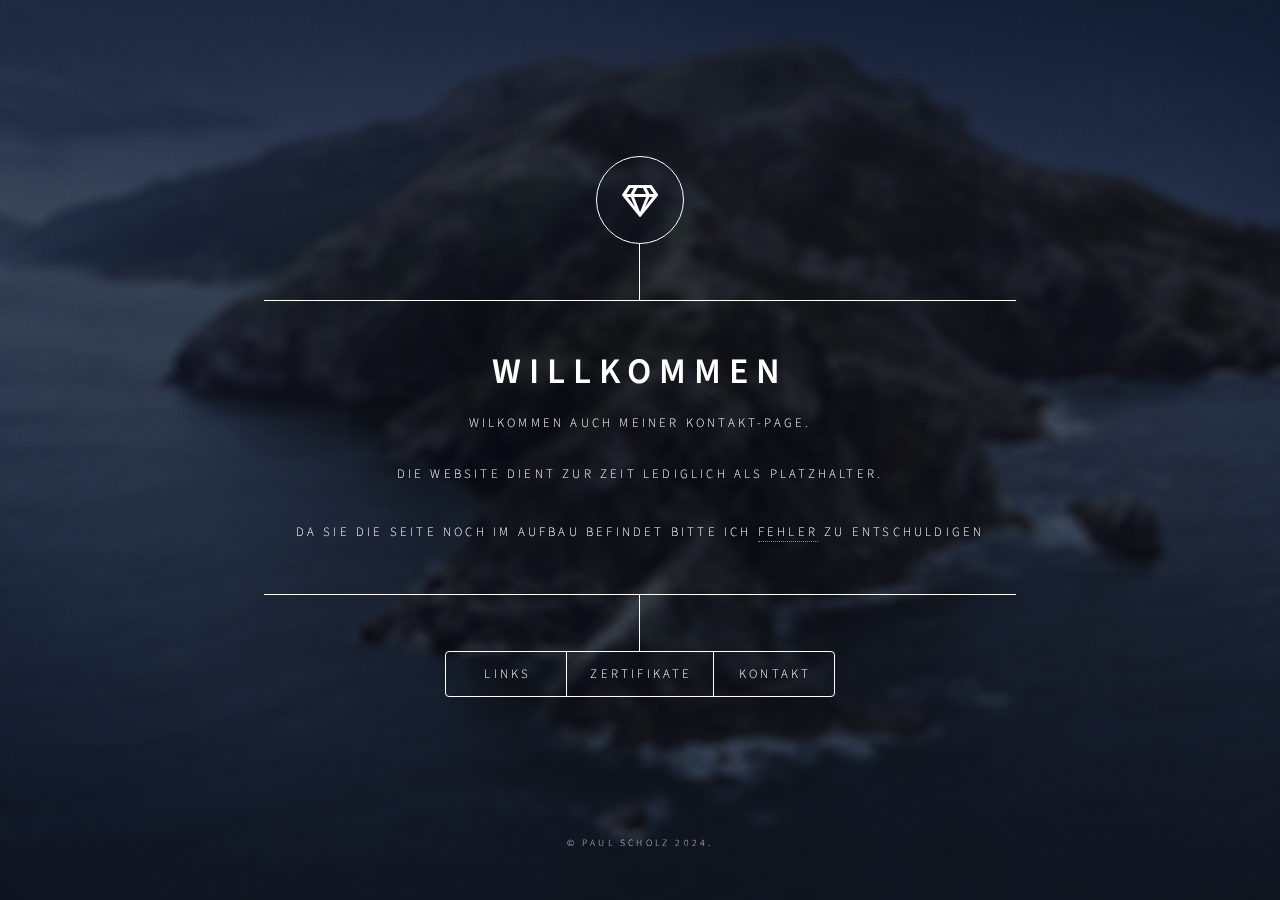
<file: index.html>
<!DOCTYPE HTML>
<!--
	1. Version der Seite
	erstellt am 05.03.2020
	von Paul Scholz
-->
<html>
	<head>
		<title>Paul Scholz</title>
		<meta charset="utf-8" />
		<meta name="viewport" content="width=device-width, initial-scale=1, user-scalable=no" />
		<link rel="stylesheet" href="assets/css/main.css" />
		<noscript><link rel="stylesheet" href="assets/css/noscript.css" /></noscript>
	</head>
	<body class="is-preload">

		<!-- Wrapper -->
			<div id="wrapper">

				<!-- Header -->
					<header id="header">
						<div class="logo">
							<span class="icon fa-gem"></span>
						</div>
						<div class="content">
							<div class="inner">
								<h1>Willkommen</h1>
								<p>Wilkommen auch meiner Kontakt-Page.<br /><br>
								Die Website dient zur Zeit lediglich als Platzhalter.</p>
								<p>Da sie die Seite noch im Aufbau befindet bitte ich <a href="https://scholz-cloud.eu/404/">Fehler</a> zu entschuldigen</p>
							</div>
						</div>
						<nav>
							<ul>
								<li><a href="#Links">Links</a></li>
								<li><a href="#Zertifikate">Zertifikate</a></li>
								<li><a href="#Kontakt">Kontakt</a></li>
							</ul>
						</nav>
					</header>

				<!-- Main -->
					<div id="main">

						<!-- über -->
							<article id="About">
								<h2 class="major">&uuml;ber mich</h2>
                                <p></p>
							</article>

						<!-- Zertifikate -->
							<article id="Zertifikate">
								<h2 class="major">Zertifikate</h2>
								<p>SECUREPOINT GOLD CERTIFIED ENGENEER <li><a href="https://scholzcloud-my.sharepoint.com/:b:/g/personal/p_scholz_scholz-cloud_de/EfA_U4-0a4dPnv5D3WNKGbIBTT9FvDoGSWsF_CTAfvl4tg?e=J5VrlE" target="_blank">Gold Zertifikat<a/></li> </p>
								<p>ITKservice Datenschutzbeauftragte <li><a href="https://scholzcloud-my.sharepoint.com/:b:/g/personal/p_scholz_scholz-cloud_de/EfqEPwaco-ZHjRIav9QfqmwBIJOfbBG9xAIGeu3udlfZdQ?e=2nXPUv" target="_blank">Der betriebliche und externe Datenschutzbeauftragte<a/></li> </p>
								<p>Google Zertifikate <li><a href="https://scholzcloud-my.sharepoint.com/:b:/g/personal/p_scholz_scholz-cloud_de/ESq1YT-0D1lKrNiOxbq6SDEBbL4sVQOKTVr8gEEYS-PUhw?e=xfFEHx" target="_blank">IT Support Professional<a/></li> 
								<br>
								<p>Google Cloud Zertifikate
								<li><a href="https://scholzcloud-my.sharepoint.com/:b:/g/personal/p_scholz_scholz-cloud_de/EVmuo4JKFslLk5HtHdOQpUIBxIj7Xl8yaeunF1s3cR7R2g?e=oGdmen" target="_blank">GCP: Big Data and Machine Learning<a/></li>
								<li><a href="https://scholzcloud-my.sharepoint.com/:b:/g/personal/p_scholz_scholz-cloud_de/EWQ3g0ZfJnZFsrUy8fd7SPABdH2YBoEcMM7Z2KK36TsPug?e=e7Vh13" target="_blank">GCP: Core Infrastructure<a/></li></p>
								<br>
								<br>
								<p>Weitere Zertifikate wie z.B. Das Cisco CCNA folgen.</p>
							</article>

						<!-- Links -->
							<article id="Links">
								<h2 class="major">Links</h2>
								<ul class="major">
								<li><a href="https://github.com/PiefkePaul">GitHub</a></li>
								<p></p>
								<li><a href="https://www.scholz-cloud.de:32400/web/">Plex</a></li>
								<p></p>
								<li><a href="">folgt</a></li>
								</ul>



							</article>

						<!-- Kontakt -->
							<article id="Kontakt">
								<h2 class="major">Kontakt</h2>
								<li>Paul Scholz.</li>
								<li>Mail: <a href="mailto:p.scholz@scholz-cloud.de">p.scholz@scholz-cloud.de</a>.</li>
								<li>Mobil: <a href="tel:+4917630702434">Privat</a>. </li>
								<p></p>
								<ul class="icons">
									<li><a href="mailto:p.scholz@scholz-cloud.de" class="fas fa-at"><span class="label"></span></a></li>
									<li><a href="tel:+4917630702434" class="icon brands fa-whatsapp"><span class="label">Whatsapp</span></a></li>
									<li><a href="https://www.instagram.com/piefke_paul/" class="icon brands fa-instagram"><span class="label">Instagram</span></a></li>
									<li><a href="https://github.com/PiefkePaul" class="icon brands fa-github"><span class="label">GitHub</span></a></li>
								</ul>
							</article>
</article>

					</div>

				<!-- Footer -->
					<footer id="footer">
						<p class="copyright">&copy; Paul Scholz 2024.</p>
					</footer>

			</div>

		<!-- BG -->
			<div id="bg"></div>

		<!-- Scripts -->
			<script src="assets/js/jquery.min.js"></script>
			<script src="assets/js/browser.min.js"></script>
			<script src="assets/js/breakpoints.min.js"></script>
			<script src="assets/js/util.js"></script>
			<script src="assets/js/main.js"></script>

	</body>
</html>
</file>
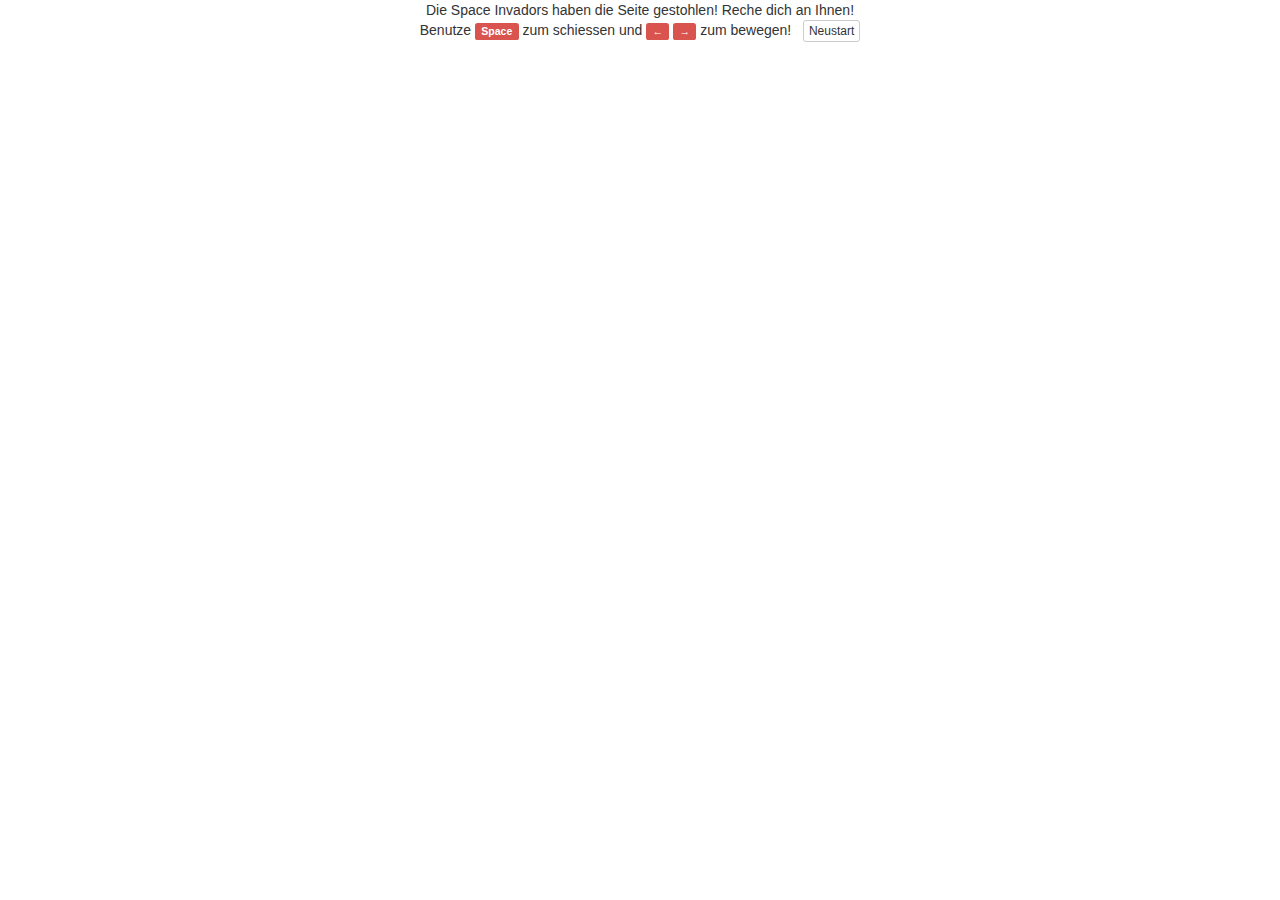
<file: 404/index.html>
<!DOCTYPE html>
<html lang="en" >
<head>
  <meta charset="UTF-8">
  <title>Error 404 not Found!</title>
  <link rel='stylesheet' href='https://maxcdn.bootstrapcdn.com/bootstrap/3.3.5/css/bootstrap.min.css'><link rel="stylesheet" href="./style.css">

</head>
<body>
<!-- partial:index.partial.html -->
<p class="center">Die Space Invadors haben die Seite gestohlen! Reche dich an Ihnen!
  <br/> Benutze <span class="label label-danger">Space</span> zum schiessen und <span class="label label-danger">&#8592;</span>&#160;<span class="label label-danger">→</span> zum bewegen!&#160;&#160;&#160;<button class="btn btn-default btn-xs" id="restart">Neustart</button></p>

<canvas id="space-invaders"/>
<!-- partial -->
  <script  src="./script.js"></script>

</body>
</html>
</file>
<file: assets/css/noscript.css>
/*
	Dimension by HTML5 UP
	html5up.net | @ajlkn
	Free for personal and commercial use under the CCA 3.0 license (html5up.net/license)
*/

/* BG */

	body.is-preload #bg:before {
		background-color: transparent;
	}

/* Header */

	body.is-preload #header {
		-moz-filter: none;
		-webkit-filter: none;
		-ms-filter: none;
		filter: none;
	}

		body.is-preload #header > * {
			opacity: 1;
		}

		body.is-preload #header .content .inner {
			max-height: none;
			padding: 3rem 2rem;
			opacity: 1;
		}

/* Main */

	#main article {
		opacity: 1;
		margin: 4rem 0 0 0;
	}
</file>
<file: 404/style.css>
.center{text-align:center}
#space-invaders {
  margin: 0 auto;
  display: block;
  background: white
}
</file>
<file: assets/css/main.css>
@import url(fontawesome-all.min.css);
@import url("https://fonts.googleapis.com/css?family=Source+Sans+Pro:300italic,600italic,300,600");

/*
	Dimension by HTML5 UP
	html5up.net | @ajlkn
	Free for personal and commercial use under the CCA 3.0 license (html5up.net/license)
*/

html, body, div, span, applet, object,
iframe, h1, h2, h3, h4, h5, h6, p, blockquote,
pre, a, abbr, acronym, address, big, cite,
code, del, dfn, em, img, ins, kbd, q, s, samp,
small, strike, strong, sub, sup, tt, var, b,
u, i, center, dl, dt, dd, ol, ul, li, fieldset,
form, label, legend, table, caption, tbody,
tfoot, thead, tr, th, td, article, aside,
canvas, details, embed, figure, figcaption,
footer, header, hgroup, menu, nav, output, ruby,
section, summary, time, mark, audio, video {
	margin: 0;
	padding: 0;
	border: 0;
	font-size: 100%;
	font: inherit;
	vertical-align: baseline;}

article, aside, details, figcaption, figure,
footer, header, hgroup, menu, nav, section {
	display: block;}

body {
	line-height: 1;
}

ol, ul {
	list-style: none;
}

blockquote, q {
	quotes: none;
}

	blockquote:before, blockquote:after, q:before, q:after {
		content: '';
		content: none;
	}

table {
	border-collapse: collapse;
	border-spacing: 0;
}

body {
	-webkit-text-size-adjust: none;
}

mark {
	background-color: transparent;
	color: inherit;
}

input::-moz-focus-inner {
	border: 0;
	padding: 0;
}

input, select, textarea {
	-moz-appearance: none;
	-webkit-appearance: none;
	-ms-appearance: none;
	appearance: none;
}


/* Basic */

	@-ms-viewport {
		width: device-width;
	}

	@media screen and (max-width: 480px) {

		html, body {
			min-width: 320px;
		}

	}

	html {
		box-sizing: border-box;
	}

	*, *:before, *:after {
		box-sizing: inherit;
	}

	body {
		background: #1b1f22;
	}

		body.is-preload *, body.is-preload *:before, body.is-preload *:after {
			-moz-animation: none !important;
			-webkit-animation: none !important;
			-ms-animation: none !important;
			animation: none !important;
			-moz-transition: none !important;
			-webkit-transition: none !important;
			-ms-transition: none !important;
			transition: none !important;
		}

/* Type */



	html {
		font-size: 16pt;

overflow: scroll;
overflow-x: hidden;
}
::-webkit-scrollbar {
width: 0px; /* remove scrollbar space /
background: transparent; / optional: just make scrollbar invisible /
}
/ optional: show position indicator in red */
::-webkit-scrollbar-thumb {
background: #FF0000;
}
	}

		@media screen and (max-width: 1680px) {

			html {
				font-size: 12pt;
			}

		}

		@media screen and (max-width: 736px) {

			html {
				font-size: 11pt;
			}

		}

		@media screen and (max-width: 360px) {

			html {
				font-size: 10pt;
			}

		}

	body, input, select, textarea {
		color: #ffffff;
		font-family: "Source Sans Pro", sans-serif;
		font-weight: 300;
		font-size: 1rem;
		line-height: 1.65;
	}

	a {
		-moz-transition: color 0.2s ease-in-out, background-color 0.2s ease-in-out, border-bottom-color 0.2s ease-in-out;
		-webkit-transition: color 0.2s ease-in-out, background-color 0.2s ease-in-out, border-bottom-color 0.2s ease-in-out;
		-ms-transition: color 0.2s ease-in-out, background-color 0.2s ease-in-out, border-bottom-color 0.2s ease-in-out;
		transition: color 0.2s ease-in-out, background-color 0.2s ease-in-out, border-bottom-color 0.2s ease-in-out;
		border-bottom: dotted 1px rgba(255, 255, 255, 0.5);
		text-decoration: none;
		color: inherit;
	}

		a:hover {
			border-bottom-color: transparent;
		}

	strong, b {
		color: #ffffff;
		font-weight: 600;
	}

	em, i {
		font-style: italic;
	}

	p {
		margin: 0 0 2rem 0;
	}

	h1, h2, h3, h4, h5, h6 {
		color: #ffffff;
		font-weight: 600;
		line-height: 1.5;
		margin: 0 0 1rem 0;
		text-transform: uppercase;
		letter-spacing: 0.2rem;
	}

		h1 a, h2 a, h3 a, h4 a, h5 a, h6 a {
			color: inherit;
			text-decoration: none;
		}

		h1.major, h2.major, h3.major, h4.major, h5.major, h6.major {
			border-bottom: solid 1px #ffffff;
			width: -moz-max-content;
			width: -webkit-max-content;
			width: -ms-max-content;
			width: max-content;
			padding-bottom: 0.5rem;
			margin: 0 0 2rem 0;
		}

	h1 {
		font-size: 2.25rem;
		line-height: 1.3;
		letter-spacing: 0.5rem;
	}

	h2 {
		font-size: 1.5rem;
		line-height: 1.4;
		letter-spacing: 0.5rem;
	}

	h3 {
		font-size: 1rem;
	}

	h4 {
		font-size: 0.8rem;
	}

	h5 {
		font-size: 0.7rem;
	}

	h6 {
		font-size: 0.6rem;
	}

	@media screen and (max-width: 736px) {

		h1 {
			font-size: 1.75rem;
			line-height: 1.4;
		}

		h2 {
			font-size: 1.25em;
			line-height: 1.5;
		}

	}

	sub {
		font-size: 0.8rem;
		position: relative;
		top: 0.5rem;
	}

	sup {
		font-size: 0.8rem;
		position: relative;
		top: -0.5rem;
	}

	blockquote {
		border-left: solid 4px #ffffff;
		font-style: italic;
		margin: 0 0 2rem 0;
		padding: 0.5rem 0 0.5rem 2rem;
	}

	code {
		background: rgba(255, 255, 255, 0.075);
		border-radius: 4px;
		font-family: "Courier New", monospace;
		font-size: 0.9rem;
		margin: 0 0.25rem;
		padding: 0.25rem 0.65rem;
	}

	pre {
		-webkit-overflow-scrolling: touch;
		font-family: "Courier New", monospace;
		font-size: 0.9rem;
		margin: 0 0 2rem 0;
	}

		pre code {
			display: block;
			line-height: 1.75;
			padding: 1rem 1.5rem;
			overflow-x: auto;
		}

	hr {
		border: 0;
		border-bottom: solid 1px #ffffff;
		margin: 2.75rem 0;
	}

	.align-left {
		text-align: left;
	}

	.align-center {
		text-align: center;
	}

	.align-right {
		text-align: right;
	}

/* Form */

	form {
		margin: 0 0 2rem 0;
	}

		form > :last-child {
			margin-bottom: 0;
		}

		form > .fields {
			display: -moz-flex;
			display: -webkit-flex;
			display: -ms-flex;
			display: flex;
			-moz-flex-wrap: wrap;
			-webkit-flex-wrap: wrap;
			-ms-flex-wrap: wrap;
			flex-wrap: wrap;
			width: calc(100% + 3rem);
			margin: -1.5rem 0 2rem -1.5rem;
		}

			form > .fields > .field {
				-moz-flex-grow: 0;
				-webkit-flex-grow: 0;
				-ms-flex-grow: 0;
				flex-grow: 0;
				-moz-flex-shrink: 0;
				-webkit-flex-shrink: 0;
				-ms-flex-shrink: 0;
				flex-shrink: 0;
				padding: 1.5rem 0 0 1.5rem;
				width: calc(100% - 1.5rem);
			}

				form > .fields > .field.half {
					width: calc(50% - 0.75rem);
				}

				form > .fields > .field.third {
					width: calc(100%/3 - 0.5rem);
				}

				form > .fields > .field.quarter {
					width: calc(25% - 0.375rem);
				}

		@media screen and (max-width: 480px) {

			form > .fields {
				width: calc(100% + 3rem);
				margin: -1.5rem 0 2rem -1.5rem;
			}

				form > .fields > .field {
					padding: 1.5rem 0 0 1.5rem;
					width: calc(100% - 1.5rem);
				}

					form > .fields > .field.half {
						width: calc(100% - 1.5rem);
					}

					form > .fields > .field.third {
						width: calc(100% - 1.5rem);
					}

					form > .fields > .field.quarter {
						width: calc(100% - 1.5rem);
					}

		}

	label {
		color: #ffffff;
		display: block;
		font-size: 0.8rem;
		font-weight: 300;
		letter-spacing: 0.2rem;
		line-height: 1.5;
		margin: 0 0 1rem 0;
		text-transform: uppercase;
	}

	input[type="text"],
	input[type="password"],
	input[type="email"],
	input[type="tel"],
	select,
	textarea {
		-moz-appearance: none;
		-webkit-appearance: none;
		-ms-appearance: none;
		appearance: none;
		-moz-transition: border-color 0.2s ease-in-out, box-shadow 0.2s ease-in-out, background-color 0.2s ease-in-out;
		-webkit-transition: border-color 0.2s ease-in-out, box-shadow 0.2s ease-in-out, background-color 0.2s ease-in-out;
		-ms-transition: border-color 0.2s ease-in-out, box-shadow 0.2s ease-in-out, background-color 0.2s ease-in-out;
		transition: border-color 0.2s ease-in-out, box-shadow 0.2s ease-in-out, background-color 0.2s ease-in-out;
		background-color: transparent;
		border-radius: 4px;
		border: solid 1px #ffffff;
		color: inherit;
		display: block;
		outline: 0;
		padding: 0 1rem;
		text-decoration: none;
		width: 100%;
	}

		input[type="text"]:invalid,
		input[type="password"]:invalid,
		input[type="email"]:invalid,
		input[type="tel"]:invalid,
		select:invalid,
		textarea:invalid {
			box-shadow: none;
		}

		input[type="text"]:focus,
		input[type="password"]:focus,
		input[type="email"]:focus,
		input[type="tel"]:focus,
		select:focus,
		textarea:focus {
			background: rgba(255, 255, 255, 0.075);
			border-color: #ffffff;
			box-shadow: 0 0 0 1px #ffffff;
		}

	select {
		background-image: url("data:image/svg+xml;charset=utf8,%3Csvg xmlns='http://www.w3.org/2000/svg' width='40' height='40' preserveAspectRatio='none' viewBox='0 0 40 40'%3E%3Cpath d='M9.4,12.3l10.4,10.4l10.4-10.4c0.2-0.2,0.5-0.4,0.9-0.4c0.3,0,0.6,0.1,0.9,0.4l3.3,3.3c0.2,0.2,0.4,0.5,0.4,0.9 c0,0.4-0.1,0.6-0.4,0.9L20.7,31.9c-0.2,0.2-0.5,0.4-0.9,0.4c-0.3,0-0.6-0.1-0.9-0.4L4.3,17.3c-0.2-0.2-0.4-0.5-0.4-0.9 c0-0.4,0.1-0.6,0.4-0.9l3.3-3.3c0.2-0.2,0.5-0.4,0.9-0.4S9.1,12.1,9.4,12.3z' fill='%23ffffff' /%3E%3C/svg%3E");
		background-size: 1.25rem;
		background-repeat: no-repeat;
		background-position: calc(100% - 1rem) center;
		height: 2.75rem;
		padding-right: 2.75rem;
		text-overflow: ellipsis;
	}

		select option {
			color: #ffffff;
			background: #1b1f22;
		}

		select:focus::-ms-value {
			background-color: transparent;
		}

		select::-ms-expand {
			display: none;
		}

	input[type="text"],
	input[type="password"],
	input[type="email"],
	select {
		height: 2.75rem;
	}

	textarea {
		padding: 0.75rem 1rem;
	}

	input[type="checkbox"],
	input[type="radio"] {
		-moz-appearance: none;
		-webkit-appearance: none;
		-ms-appearance: none;
		appearance: none;
		display: block;
		float: left;
		margin-right: -2rem;
		opacity: 0;
		width: 1rem;
		z-index: -1;
	}

		input[type="checkbox"] + label,
		input[type="radio"] + label {
			text-decoration: none;
			-moz-user-select: none;
			-webkit-user-select: none;
			-ms-user-select: none;
			user-select: none;
			color: #ffffff;
			cursor: pointer;
			display: inline-block;
			font-size: 0.8rem;
			font-weight: 300;
			margin: 0 0 0.5rem 0;
			padding-left: 2.65rem;
			padding-right: 0.75rem;
			position: relative;
		}

			input[type="checkbox"] + label:before,
			input[type="radio"] + label:before {
				-moz-osx-font-smoothing: grayscale;
				-webkit-font-smoothing: antialiased;
				display: inline-block;
				font-style: normal;
				font-variant: normal;
				text-rendering: auto;
				line-height: 1;
				text-transform: none !important;
				font-family: 'Font Awesome 5 Free';
				font-weight: 900;
			}

			input[type="checkbox"] + label:before,
			input[type="radio"] + label:before {
				-moz-transition: border-color 0.2s ease-in-out, box-shadow 0.2s ease-in-out, background-color 0.2s ease-in-out;
				-webkit-transition: border-color 0.2s ease-in-out, box-shadow 0.2s ease-in-out, background-color 0.2s ease-in-out;
				-ms-transition: border-color 0.2s ease-in-out, box-shadow 0.2s ease-in-out, background-color 0.2s ease-in-out;
				transition: border-color 0.2s ease-in-out, box-shadow 0.2s ease-in-out, background-color 0.2s ease-in-out;
				border-radius: 4px;
				border: solid 1px #ffffff;
				content: '';
				display: inline-block;
				height: 1.65rem;
				left: 0;
				line-height: 1.65rem;
				position: absolute;
				text-align: center;
				top: -0.15rem;
				width: 1.65rem;
			}

		input[type="checkbox"]:checked + label:before,
		input[type="radio"]:checked + label:before {
			background: #ffffff !important;
			border-color: #ffffff !important;
			color: #1b1f22;
			content: '\f00c';
		}

		input[type="checkbox"]:focus + label:before,
		input[type="radio"]:focus + label:before {
			background: rgba(255, 255, 255, 0.075);
			border-color: #ffffff;
			box-shadow: 0 0 0 1px #ffffff;
		}

	input[type="checkbox"] + label:before {
		border-radius: 4px;
	}

	input[type="radio"] + label:before {
		border-radius: 100%;
	}

	::-webkit-input-placeholder {
		color: rgba(255, 255, 255, 0.5) !important;
		opacity: 1.0;
	}

	:-moz-placeholder {
		color: rgba(255, 255, 255, 0.5) !important;
		opacity: 1.0;
	}

	::-moz-placeholder {
		color: rgba(255, 255, 255, 0.5) !important;
		opacity: 1.0;
	}

	:-ms-input-placeholder {
		color: rgba(255, 255, 255, 0.5) !important;
		opacity: 1.0;
	}

	.formerize-placeholder {
		color: rgba(255, 255, 255, 0.5) !important;
		opacity: 1.0;
	}

/* Box */

	.box {
		border-radius: 4px;
		border: solid 1px #ffffff;
		margin-bottom: 2rem;
		padding: 1.5em;
	}

		.box > :last-child,
		.box > :last-child > :last-child,
		.box > :last-child > :last-child > :last-child {
			margin-bottom: 0;
		}

		.box.alt {
			border: 0;
			border-radius: 0;
			padding: 0;
		}

/* Icon */

	.icon {
		text-decoration: none;
		border-bottom: none;
		position: relative;
	}

		.icon:before {
			-moz-osx-font-smoothing: grayscale;
			-webkit-font-smoothing: antialiased;
			display: inline-block;
			font-style: normal;
			font-variant: normal;
			text-rendering: auto;
			line-height: 1;
			text-transform: none !important;
			font-family: 'Font Awesome 5 Free';
			font-weight: 400;
		}

		.icon > .label {
			display: none;
		}

		.icon:before {
			line-height: inherit;
		}

		.icon.solid:before {
			font-weight: 900;
		}

		.icon.brands:before {
			font-family: 'Font Awesome 5 Brands';
		}

/* Image */

	.image {
		border-radius: 4px;
		border: 0;
		display: inline-block;
		position: relative;
	}

		.image:before {
			pointer-events: none;
			background-image: url("../../images/overlay.png");
			background-color: rgba(19, 21, 25, 0.5);
			border-radius: 4px;
			content: '';
			display: block;
			height: 100%;
			left: 0;
			opacity: 0.5;
			position: absolute;
			top: 0;
			width: 100%;
		}

		.image img {
			border-radius: 4px;
			display: block;
		}

		.image.left, .image.right {
			max-width: 40%;
		}

			.image.left img, .image.right img {
				width: 100%;
			}

		.image.left {
			float: left;
			padding: 0 1.5em 1em 0;
			top: 0.25em;
		}

		.image.right {
			float: right;
			padding: 0 0 1em 1.5em;
			top: 0.25em;
		}

		.image.fit {
			display: block;
			margin: 0 0 2rem 0;
			width: 100%;
		}

			.image.fit img {
				width: 100%;
			}

		.image.main {
			display: block;
			margin: 2.5rem 0;
			width: 100%;
		}

			.image.main img {
				width: 100%;
			}

		@media screen and (max-width: 736px) {

			.image.main {
				margin: 2rem 0;
			}

		}

		@media screen and (max-width: 480px) {

			.image.main {
				margin: 1.5rem 0;
			}

		}

/* List */

	ol {
		list-style: decimal;
		margin: 0 0 2rem 0;
		padding-left: 1.25em;
	}

		ol li {
			padding-left: 0.25em;
		}

	ul {
		list-style: disc;
		margin: 0 0 2rem 0;
		padding-left: 1em;
	}

		ul li {
			padding-left: 0.5em;
		}

		ul.alt {
			list-style: none;
			padding-left: 0;
		}

			ul.alt li {
				border-top: solid 1px #ffffff;
				padding: 0.5em 0;
			}

				ul.alt li:first-child {
					border-top: 0;
					padding-top: 0;
				}

	dl {
		margin: 0 0 2rem 0;
	}

		dl dt {
			display: block;
			font-weight: 600;
			margin: 0 0 1rem 0;
		}

		dl dd {
			margin-left: 2rem;
		}

/* Actions */

	ul.actions {
		display: -moz-flex;
		display: -webkit-flex;
		display: -ms-flex;
		display: flex;
		cursor: default;
		list-style: none;
		margin-left: -1rem;
		padding-left: 0;
	}

		ul.actions li {
			padding: 0 0 0 1rem;
			vertical-align: middle;
		}

		ul.actions.special {
			-moz-justify-content: center;
			-webkit-justify-content: center;
			-ms-justify-content: center;
			justify-content: center;
			width: 100%;
			margin-left: 0;
		}

			ul.actions.special li:first-child {
				padding-left: 0;
			}

		ul.actions.stacked {
			-moz-flex-direction: column;
			-webkit-flex-direction: column;
			-ms-flex-direction: column;
			flex-direction: column;
			margin-left: 0;
		}

			ul.actions.stacked li {
				padding: 1.3rem 0 0 0;
			}

				ul.actions.stacked li:first-child {
					padding-top: 0;
				}

		ul.actions.fit {
			width: calc(100% + 1rem);
		}

			ul.actions.fit li {
				-moz-flex-grow: 1;
				-webkit-flex-grow: 1;
				-ms-flex-grow: 1;
				flex-grow: 1;
				-moz-flex-shrink: 1;
				-webkit-flex-shrink: 1;
				-ms-flex-shrink: 1;
				flex-shrink: 1;
				width: 100%;
			}

				ul.actions.fit li > * {
					width: 100%;
				}

			ul.actions.fit.stacked {
				width: 100%;
			}

		@media screen and (max-width: 480px) {

			ul.actions:not(.fixed) {
				-moz-flex-direction: column;
				-webkit-flex-direction: column;
				-ms-flex-direction: column;
				flex-direction: column;
				margin-left: 0;
				width: 100% !important;
			}

				ul.actions:not(.fixed) li {
					-moz-flex-grow: 1;
					-webkit-flex-grow: 1;
					-ms-flex-grow: 1;
					flex-grow: 1;
					-moz-flex-shrink: 1;
					-webkit-flex-shrink: 1;
					-ms-flex-shrink: 1;
					flex-shrink: 1;
					padding: 1rem 0 0 0;
					text-align: center;
					width: 100%;
				}

					ul.actions:not(.fixed) li > * {
						width: 100%;
					}

					ul.actions:not(.fixed) li:first-child {
						padding-top: 0;
					}

					ul.actions:not(.fixed) li input[type="submit"],
					ul.actions:not(.fixed) li input[type="reset"],
					ul.actions:not(.fixed) li input[type="button"],
					ul.actions:not(.fixed) li button,
					ul.actions:not(.fixed) li .button {
						width: 100%;
					}

						ul.actions:not(.fixed) li input[type="submit"].icon:before,
						ul.actions:not(.fixed) li input[type="reset"].icon:before,
						ul.actions:not(.fixed) li input[type="button"].icon:before,
						ul.actions:not(.fixed) li button.icon:before,
						ul.actions:not(.fixed) li .button.icon:before {
							margin-left: -0.5em;
						}

		}

/* Icons */

	ul.icons {
		cursor: default;
		list-style: none;
		padding-left: 0;
	}

		ul.icons li {
			display: inline-block;
			padding: 0 0.75em 0 0;
		}

			ul.icons li:last-child {
				padding-right: 0;
			}

			ul.icons li a {
				border-radius: 100%;
				box-shadow: inset 0 0 0 1px #ffffff;
				display: inline-block;
				height: 2.25rem;
				line-height: 2.25rem;
				text-align: center;
				width: 2.25rem;
			}

				ul.icons li a:hover {
					background-color: rgba(255, 255, 255, 0.075);
				}

				ul.icons li a:active {
					background-color: rgba(255, 255, 255, 0.175);
				}

/* Table */

	.table-wrapper {
		-webkit-overflow-scrolling: touch;
		overflow-x: auto;
	}

	table {
		margin: 0 0 2rem 0;
		width: 100%;
	}

		table tbody tr {
			border: solid 1px #ffffff;
			border-left: 0;
			border-right: 0;
		}

			table tbody tr:nth-child(2n + 1) {
				background-color: rgba(255, 255, 255, 0.075);
			}

		table td {
			padding: 0.75em 0.75em;
		}

		table th {
			color: #ffffff;
			font-size: 0.9em;
			font-weight: 600;
			padding: 0 0.75em 0.75em 0.75em;
			text-align: left;
		}

		table thead {
			border-bottom: solid 2px #ffffff;
		}

		table tfoot {
			border-top: solid 2px #ffffff;
		}

		table.alt {
			border-collapse: separate;
		}

			table.alt tbody tr td {
				border: solid 1px #ffffff;
				border-left-width: 0;
				border-top-width: 0;
			}

				table.alt tbody tr td:first-child {
					border-left-width: 1px;
				}

			table.alt tbody tr:first-child td {
				border-top-width: 1px;
			}

			table.alt thead {
				border-bottom: 0;
			}

			table.alt tfoot {
				border-top: 0;
			}

/* Button */

	input[type="submit"],
	input[type="reset"],
	input[type="button"],
	button,
	.button {
		-moz-appearance: none;
		-webkit-appearance: none;
		-ms-appearance: none;
		appearance: none;
		-moz-transition: background-color 0.2s ease-in-out, color 0.2s ease-in-out;
		-webkit-transition: background-color 0.2s ease-in-out, color 0.2s ease-in-out;
		-ms-transition: background-color 0.2s ease-in-out, color 0.2s ease-in-out;
		transition: background-color 0.2s ease-in-out, color 0.2s ease-in-out;
		background-color: transparent;
		border-radius: 4px;
		border: 0;
		box-shadow: inset 0 0 0 1px #ffffff;
		color: #ffffff !important;
		cursor: pointer;
		display: inline-block;
		font-size: 0.8rem;
		font-weight: 300;
		height: 2.75rem;
		letter-spacing: 0.2rem;
		line-height: 2.75rem;
		outline: 0;
		padding: 0 1.25rem 0 1.35rem;
		text-align: center;
		text-decoration: none;
		text-transform: uppercase;
		white-space: nowrap;
	}

		input[type="submit"]:hover,
		input[type="reset"]:hover,
		input[type="button"]:hover,
		button:hover,
		.button:hover {
			background-color: rgba(255, 255, 255, 0.075);
		}

		input[type="submit"]:active,
		input[type="reset"]:active,
		input[type="button"]:active,
		button:active,
		.button:active {
			background-color: rgba(255, 255, 255, 0.175);
		}

		input[type="submit"].icon:before,
		input[type="reset"].icon:before,
		input[type="button"].icon:before,
		button.icon:before,
		.button.icon:before {
			margin-right: 0.5em;
		}

		input[type="submit"].fit,
		input[type="reset"].fit,
		input[type="button"].fit,
		button.fit,
		.button.fit {
			width: 100%;
		}

		input[type="submit"].small,
		input[type="reset"].small,
		input[type="button"].small,
		button.small,
		.button.small {
			font-size: 0.6rem;
			height: 2.0625rem;
			line-height: 2.0625rem;
		}

		input[type="submit"].primary,
		input[type="reset"].primary,
		input[type="button"].primary,
		button.primary,
		.button.primary {
			background-color: #ffffff;
			color: #1b1f22 !important;
			font-weight: 600;
		}

		input[type="submit"].disabled, input[type="submit"]:disabled,
		input[type="reset"].disabled,
		input[type="reset"]:disabled,
		input[type="button"].disabled,
		input[type="button"]:disabled,
		button.disabled,
		button:disabled,
		.button.disabled,
		.button:disabled {
			pointer-events: none;
			cursor: default;
			opacity: 0.25;
		}

	input[type="submit"],
	input[type="reset"],
	input[type="button"],
	button {
		line-height: calc(2.75rem - 2px);
	}

/* BG */

	#bg {
		-moz-transform: scale(1.0);
		-webkit-transform: scale(1.0);
		-ms-transform: scale(1.0);
		transform: scale(1.0);
		-webkit-backface-visibility: hidden;
		position: fixed;
		top: 0;
		left: 0;
		width: 100%;
		height: 100vh;
		z-index: 1;
	}

		#bg:before, #bg:after {
			content: '';
			display: block;
			position: absolute;
			top: 0;
			left: 0;
			width: 100%;
			height: 100%;
		}

		#bg:before {
			-moz-transition: background-color 2.5s ease-in-out;
			-webkit-transition: background-color 2.5s ease-in-out;
			-ms-transition: background-color 2.5s ease-in-out;
			transition: background-color 2.5s ease-in-out;
			-moz-transition-delay: 0.75s;
			-webkit-transition-delay: 0.75s;
			-ms-transition-delay: 0.75s;
			transition-delay: 0.75s;
			background-image: linear-gradient(to top, rgba(19, 21, 25, 0.5), rgba(19, 21, 25, 0.5)), url("../../images/overlay.png");
			background-size: auto, 256px 256px;
			background-position: center, center;
			background-repeat: no-repeat, repeat;
			z-index: 2;
		}

		#bg:after {
			-moz-transform: scale(1.125);
			-webkit-transform: scale(1.125);
			-ms-transform: scale(1.125);
			transform: scale(1.125);
			-moz-transition: -moz-transform 0.325s ease-in-out, -moz-filter 0.325s ease-in-out;
			-webkit-transition: -webkit-transform 0.325s ease-in-out, -webkit-filter 0.325s ease-in-out;
			-ms-transition: -ms-transform 0.325s ease-in-out, -ms-filter 0.325s ease-in-out;
			transition: transform 0.325s ease-in-out, filter 0.325s ease-in-out;
			background-image: url("../../images/bg.jpg");
			background-position: center;
			background-size: cover;
			background-repeat: no-repeat;
			z-index: 1;
		}

		body.is-article-visible #bg:after {
			-moz-transform: scale(1.0825);
			-webkit-transform: scale(1.0825);
			-ms-transform: scale(1.0825);
			transform: scale(1.0825);
			-moz-filter: blur(0.2rem);
			-webkit-filter: blur(0.2rem);
			-ms-filter: blur(0.2rem);
			filter: blur(0.2rem);
		}

		body.is-preload #bg:before {
			background-color: #000000;
		}

/* Wrapper */

	#wrapper {
		display: -moz-flex;
		display: -webkit-flex;
		display: -ms-flex;
		display: flex;
		-moz-flex-direction: column;
		-webkit-flex-direction: column;
		-ms-flex-direction: column;
		flex-direction: column;
		-moz-align-items: center;
		-webkit-align-items: center;
		-ms-align-items: center;
		align-items: center;
		-moz-justify-content: space-between;
		-webkit-justify-content: space-between;
		-ms-justify-content: space-between;
		justify-content: space-between;
		position: relative;
		min-height: 100vh;
		width: 100%;
		padding: 4rem 2rem;
		z-index: 3;
	}

		#wrapper:before {
			content: '';
			display: block;
		}

		@media screen and (max-width: 1680px) {

			#wrapper {
				padding: 3rem 2rem;
			}

		}

		@media screen and (max-width: 736px) {

			#wrapper {
				padding: 2rem 1rem;
			}

		}

		@media screen and (max-width: 480px) {

			#wrapper {
				padding: 1rem;
			}

		}

/* Header */

	#header {
		display: -moz-flex;
		display: -webkit-flex;
		display: -ms-flex;
		display: flex;
		-moz-flex-direction: column;
		-webkit-flex-direction: column;
		-ms-flex-direction: column;
		flex-direction: column;
		-moz-align-items: center;
		-webkit-align-items: center;
		-ms-align-items: center;
		align-items: center;
		-moz-transition: -moz-transform 0.325s ease-in-out, -moz-filter 0.325s ease-in-out, opacity 0.325s ease-in-out;
		-webkit-transition: -webkit-transform 0.325s ease-in-out, -webkit-filter 0.325s ease-in-out, opacity 0.325s ease-in-out;
		-ms-transition: -ms-transform 0.325s ease-in-out, -ms-filter 0.325s ease-in-out, opacity 0.325s ease-in-out;
		transition: transform 0.325s ease-in-out, filter 0.325s ease-in-out, opacity 0.325s ease-in-out;
		background-image: -moz-radial-gradient(rgba(0, 0, 0, 0.25) 25%, rgba(0, 0, 0, 0) 55%);
		background-image: -webkit-radial-gradient(rgba(0, 0, 0, 0.25) 25%, rgba(0, 0, 0, 0) 55%);
		background-image: -ms-radial-gradient(rgba(0, 0, 0, 0.25) 25%, rgba(0, 0, 0, 0) 55%);
		background-image: radial-gradient(rgba(0, 0, 0, 0.25) 25%, rgba(0, 0, 0, 0) 55%);
		max-width: 100%;
		text-align: center;
	}

		#header > * {
			-moz-transition: opacity 0.325s ease-in-out;
			-webkit-transition: opacity 0.325s ease-in-out;
			-ms-transition: opacity 0.325s ease-in-out;
			transition: opacity 0.325s ease-in-out;
			position: relative;
			margin-top: 3.5rem;
		}

			#header > *:before {
				content: '';
				display: block;
				position: absolute;
				top: calc(-3.5rem - 1px);
				left: calc(50% - 1px);
				width: 1px;
				height: calc(3.5rem + 1px);
				background: #ffffff;
			}

		#header > :first-child {
			margin-top: 0;
		}

			#header > :first-child:before {
				display: none;
			}

		#header .logo {
			width: 5.5rem;
			height: 5.5rem;
			line-height: 5.5rem;
			border: solid 1px #ffffff;
			border-radius: 100%;
		}

			#header .logo .icon:before {
				font-size: 2rem;
			}

		#header .content {
			border-style: solid;
			border-color: #ffffff;
			border-top-width: 1px;
			border-bottom-width: 1px;
			max-width: 100%;
		}

			#header .content .inner {
				-moz-transition: max-height 0.75s ease, padding 0.75s ease, opacity 0.325s ease-in-out;
				-webkit-transition: max-height 0.75s ease, padding 0.75s ease, opacity 0.325s ease-in-out;
				-ms-transition: max-height 0.75s ease, padding 0.75s ease, opacity 0.325s ease-in-out;
				transition: max-height 0.75s ease, padding 0.75s ease, opacity 0.325s ease-in-out;
				-moz-transition-delay: 0.25s;
				-webkit-transition-delay: 0.25s;
				-ms-transition-delay: 0.25s;
				transition-delay: 0.25s;
				padding: 3rem 2rem;
				max-height: 40rem;
				overflow: hidden;
			}

				#header .content .inner > :last-child {
					margin-bottom: 0;
				}

			#header .content p {
				text-transform: uppercase;
				letter-spacing: 0.2rem;
				font-size: 0.8rem;
				line-height: 2;
			}

		#header nav ul {
			display: -moz-flex;
			display: -webkit-flex;
			display: -ms-flex;
			display: flex;
			margin-bottom: 0;
			list-style: none;
			padding-left: 0;
			border: solid 1px #ffffff;
			border-radius: 4px;
		}

			#header nav ul li {
				padding-left: 0;
				border-left: solid 1px #ffffff;
			}

				#header nav ul li:first-child {
					border-left: 0;
				}

				#header nav ul li a {
					display: block;
					min-width: 7.5rem;
					height: 2.75rem;
					line-height: 2.75rem;
					padding: 0 1.25rem 0 1.45rem;
					text-transform: uppercase;
					letter-spacing: 0.2rem;
					font-size: 0.8rem;
					border-bottom: 0;
				}

					#header nav ul li a:hover {
						background-color: rgba(255, 255, 255, 0.075);
					}

					#header nav ul li a:active {
						background-color: rgba(255, 255, 255, 0.175);
					}

		#header nav.use-middle:after {
			content: '';
			display: block;
			position: absolute;
			top: 0;
			left: calc(50% - 1px);
			width: 1px;
			height: 100%;
			background: #ffffff;
		}

		#header nav.use-middle ul li.is-middle {
			border-left: 0;
		}

		body.is-article-visible #header {
			-moz-transform: scale(0.95);
			-webkit-transform: scale(0.95);
			-ms-transform: scale(0.95);
			transform: scale(0.95);
			-moz-filter: blur(0.1rem);
			-webkit-filter: blur(0.1rem);
			-ms-filter: blur(0.1rem);
			filter: blur(0.1rem);
			opacity: 0;
		}

		body.is-preload #header {
			-moz-filter: blur(0.125rem);
			-webkit-filter: blur(0.125rem);
			-ms-filter: blur(0.125rem);
			filter: blur(0.125rem);
		}

			body.is-preload #header > * {
				opacity: 0;
			}

			body.is-preload #header .content .inner {
				max-height: 0;
				padding-top: 0;
				padding-bottom: 0;
				opacity: 0;
			}

		@media screen and (max-width: 980px) {

			#header .content p br {
				display: none;
			}

		}

		@media screen and (max-width: 736px) {

			#header > * {
				margin-top: 2rem;
			}

				#header > *:before {
					top: calc(-2rem - 1px);
					height: calc(2rem + 1px);
				}

			#header .logo {
				width: 4.75rem;
				height: 4.75rem;
				line-height: 4.75rem;
			}

				#header .logo .icon:before {
					font-size: 1.75rem;
				}

			#header .content .inner {
				padding: 2.5rem 1rem;
			}

			#header .content p {
				line-height: 1.875;
			}

		}

		@media screen and (max-width: 480px) {

			#header {
				padding: 1.5rem 0;
			}

				#header .content .inner {
					padding: 2.5rem 0;
				}

				#header nav ul {
					-moz-flex-direction: column;
					-webkit-flex-direction: column;
					-ms-flex-direction: column;
					flex-direction: column;
					min-width: 10rem;
					max-width: 100%;
				}

					#header nav ul li {
						border-left: 0;
						border-top: solid 1px #ffffff;
					}

						#header nav ul li:first-child {
							border-top: 0;
						}

						#header nav ul li a {
							height: 3rem;
							line-height: 3rem;
							min-width: 0;
							width: 100%;
						}

				#header nav.use-middle:after {
					display: none;
				}

		}

/* Main */

	#main {
		-moz-flex-grow: 1;
		-webkit-flex-grow: 1;
		-ms-flex-grow: 1;
		flex-grow: 1;
		-moz-flex-shrink: 1;
		-webkit-flex-shrink: 1;
		-ms-flex-shrink: 1;
		flex-shrink: 1;
		display: -moz-flex;
		display: -webkit-flex;
		display: -ms-flex;
		display: flex;
		-moz-align-items: center;
		-webkit-align-items: center;
		-ms-align-items: center;
		align-items: center;
		-moz-justify-content: center;
		-webkit-justify-content: center;
		-ms-justify-content: center;
		justify-content: center;
		-moz-flex-direction: column;
		-webkit-flex-direction: column;
		-ms-flex-direction: column;
		flex-direction: column;
		position: relative;
		max-width: 100%;
		z-index: 3;
	}

		#main article {
			-moz-transform: translateY(0.25rem);
			-webkit-transform: translateY(0.25rem);
			-ms-transform: translateY(0.25rem);
			transform: translateY(0.25rem);
			-moz-transition: opacity 0.325s ease-in-out, -moz-transform 0.325s ease-in-out;
			-webkit-transition: opacity 0.325s ease-in-out, -webkit-transform 0.325s ease-in-out;
			-ms-transition: opacity 0.325s ease-in-out, -ms-transform 0.325s ease-in-out;
			transition: opacity 0.325s ease-in-out, transform 0.325s ease-in-out;
			padding: 4.5rem 2.5rem 1.5rem 2.5rem ;
			position: relative;
			width: 40rem;
			max-width: 100%;
			background-color: rgba(27, 31, 34, 0.85);
			border-radius: 4px;
			opacity: 0;
		}

			#main article.active {
				-moz-transform: translateY(0);
				-webkit-transform: translateY(0);
				-ms-transform: translateY(0);
				transform: translateY(0);
				opacity: 1;
			}

			#main article .close {
				display: block;
				position: absolute;
				top: 0;
				right: 0;
				width: 4rem;
				height: 4rem;
				cursor: pointer;
				text-indent: 4rem;
				overflow: hidden;
				white-space: nowrap;
			}

				#main article .close:before {
					-moz-transition: background-color 0.2s ease-in-out;
					-webkit-transition: background-color 0.2s ease-in-out;
					-ms-transition: background-color 0.2s ease-in-out;
					transition: background-color 0.2s ease-in-out;
					content: '';
					display: block;
					position: absolute;
					top: 0.75rem;
					left: 0.75rem;
					width: 2.5rem;
					height: 2.5rem;
					border-radius: 100%;
					background-position: center;
					background-image: url("data:image/svg+xml;charset=utf8,%3Csvg xmlns='http://www.w3.org/2000/svg' xmlns:xlink='http://www.w3.org/1999/xlink' width='20px' height='20px' viewBox='0 0 20 20' zoomAndPan='disable'%3E%3Cstyle%3Eline %7B stroke: %23ffffff%3B stroke-width: 1%3B %7D%3C/style%3E%3Cline x1='2' y1='2' x2='18' y2='18' /%3E%3Cline x1='18' y1='2' x2='2' y2='18' /%3E%3C/svg%3E");
					background-size: 20px 20px;
					background-repeat: no-repeat;
				}

				#main article .close:hover:before {
					background-color: rgba(255, 255, 255, 0.075);
				}

				#main article .close:active:before {
					background-color: rgba(255, 255, 255, 0.175);
				}

		@media screen and (max-width: 736px) {

			#main article {
				padding: 3.5rem 2rem 0.5rem 2rem ;
			}

				#main article .close:before {
					top: 0.875rem;
					left: 0.875rem;
					width: 2.25rem;
					height: 2.25rem;
					background-size: 14px 14px;
				}

		}

		@media screen and (max-width: 480px) {

			#main article {
				padding: 3rem 1.5rem 0.5rem 1.5rem ;
			}

		}

/* Footer */

	#footer {
		-moz-transition: -moz-transform 0.325s ease-in-out, -moz-filter 0.325s ease-in-out, opacity 0.325s ease-in-out;
		-webkit-transition: -webkit-transform 0.325s ease-in-out, -webkit-filter 0.325s ease-in-out, opacity 0.325s ease-in-out;
		-ms-transition: -ms-transform 0.325s ease-in-out, -ms-filter 0.325s ease-in-out, opacity 0.325s ease-in-out;
		transition: transform 0.325s ease-in-out, filter 0.325s ease-in-out, opacity 0.325s ease-in-out;
		width: 100%;
		max-width: 100%;
		margin-top: 2rem;
		text-align: center;
	}

		#footer .copyright {
			letter-spacing: 0.2rem;
			font-size: 0.6rem;
			opacity: 0.75;
			margin-bottom: 0;
			text-transform: uppercase;
		}

		body.is-article-visible #footer {
			-moz-transform: scale(0.95);
			-webkit-transform: scale(0.95);
			-ms-transform: scale(0.95);
			transform: scale(0.95);
			-moz-filter: blur(0.1rem);
			-webkit-filter: blur(0.1rem);
			-ms-filter: blur(0.1rem);
			filter: blur(0.1rem);
			opacity: 0;
		}

		body.is-preload #footer {
			opacity: 0;
		}
</file>
